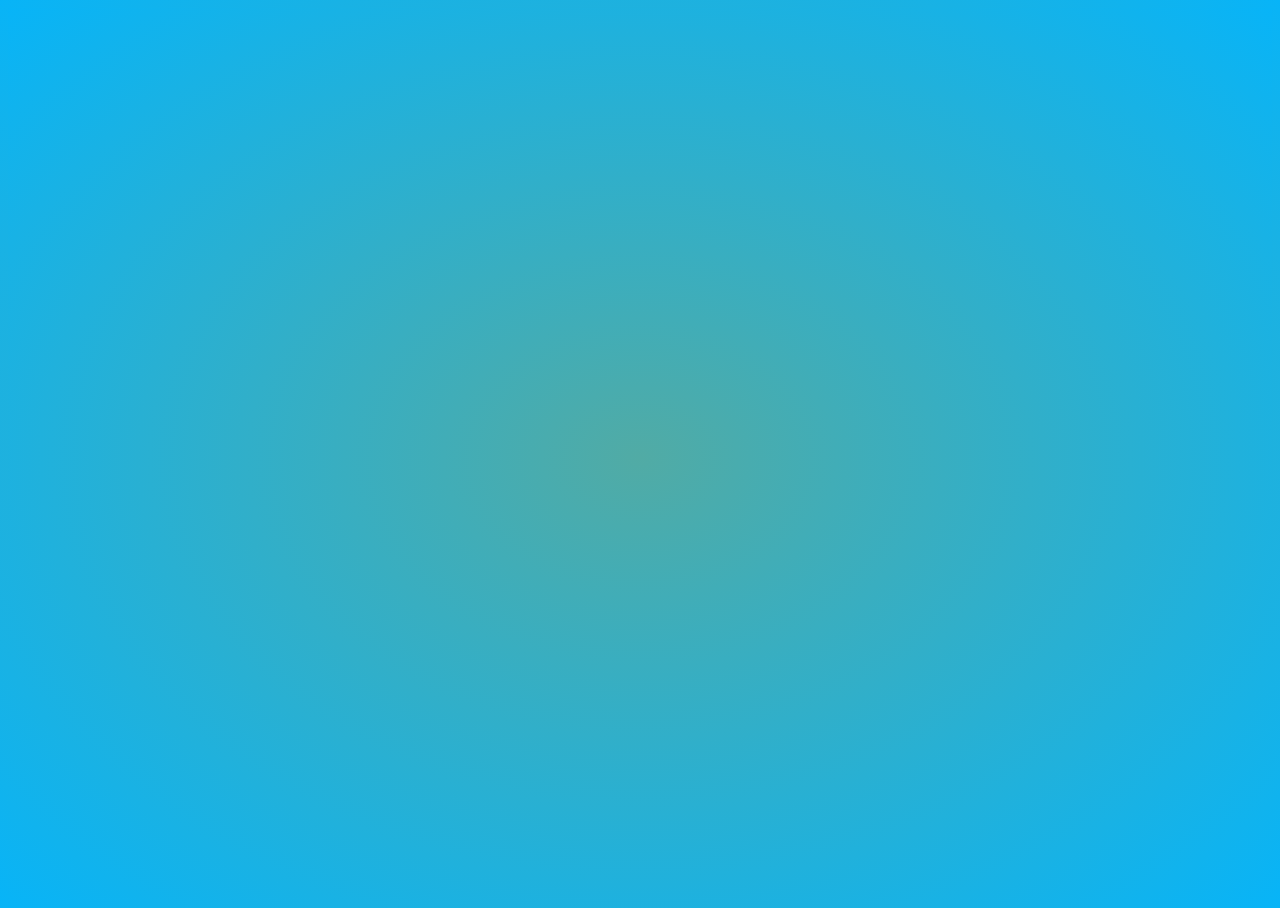
<file: facebook.html>
<!DOCTYPE html>
<html>
<head>
<title>Facebook Login JavaScript Example</title>
<meta charset="UTF-8">
</head>
<body>
	
		

<script>

   // This is called with the results from from FB.getLoginStatus().
  function statusChangeCallback(response) {
    console.log('statusChangeCallback');
    console.log(response);
    // The response object is returned with a status field that lets the
    // app know the current login status of the person.
    // Full docs on the response object can be found in the documentation
    // for FB.getLoginStatus().
    if (response.status === 'connected') {
      // Logged into your app and Facebook.
      testAPI();
    } else if (response.status === 'not_authorized') {
      // The person is logged into Facebook, but not your app.
      document.getElementById('status').innerHTML = 'Please log ' +
        'into this app.';
    } else {
      // The person is not logged into Facebook, so we're not sure if
      // they are logged into this app or not.
      document.getElementById('status').innerHTML = 'Please log ' +
        'into Facebook.';
    }
  }

  // This function is called when someone finishes with the Login
  // Button.  See the onlogin handler attached to it in the sample
  // code below.
  function checkLoginState() {
    FB.getLoginStatus(function(response) {
      statusChangeCallback(response);
    });
  }

  window.fbAsyncInit = function() {
  FB.init({
    appId      : '1003647579699056',
    cookie     : true,  // enable cookies to allow the server to access 
                        // the session
    xfbml      : true,  // parse social plugins on this page
    version    : 'v2.2' // use version 2.2
  });

  // Now that we've initialized the JavaScript SDK, we call 
  // FB.getLoginStatus().  This function gets the state of the
  // person visiting this page and can return one of three states to
  // the callback you provide.  They can be:
  //
  // 1. Logged into your app ('connected')
  // 2. Logged into Facebook, but not your app ('not_authorized')
  // 3. Not logged into Facebook and can't tell if they are logged into
  //    your app or not.
  //
  // These three cases are handled in the callback function.

  FB.getLoginStatus(function(response) {
    statusChangeCallback(response);
  });

  };

  // Load the SDK asynchronously
  (function(d, s, id) {
    var js, fjs = d.getElementsByTagName(s)[0];
    if (d.getElementById(id)) return;
    js = d.createElement(s); js.id = id;
    js.src = "//connect.facebook.net/en_US/sdk.js";
    fjs.parentNode.insertBefore(js, fjs);
  }(document, 'script', 'facebook-jssdk'));

  // Here we run a very simple test of the Graph API after login is
  // successful.  See statusChangeCallback() for when this call is made.
  function testAPI() {
    console.log('Welcome!  Fetching your information.... ');
    FB.api('/me', function(response) {
      console.log('Successful login for: ' + response.name);
      document.getElementById('status').innerHTML =
        'Thanks for logging in, ' + response.name + '!';
		window.location.href="home.html";
		
    });
  }

</script>


<fb:login-button scope="public_profile,email" onlogin="checkLoginState();">
</fb:login-button>


<div id="status">
</div>
   



 <style>
		html, body{
			background: radial-gradient(#51ABA5, #08B4F7);
			font-family: 'Open Sans', sans-serif;
			color: blue;
			display: flex;
			width: 100%;
			height: 100%;
		}
		
		#pageLogin{
			background-color: raduis-gradient( );
			width: 400px;
			height: auto;
			margin-top: auto;
			margin-bottom: auto;
			padding: 10px;
			border-radius: 10px;
			background-repeat: no-repeat;
			box-shadow: 0px 0px 15px #888888;
		}
		
		.form-control, hr{
			margin-top: 10px;
			margin-bottom: 20px;
			width: 250px;
			margin-left: auto;
			margin-right: auto;
			display: block;
		}
		
		button{
			margin-top: 2%;
		}
		
		#imglogo{
			width: 100px;
			margin-top: 20px;
			margin-left: auto;
			margin-right: auto;
			display: block;
		}
		
		#frmHeader{
			color: white;
			font-weight: bold;
		}
		h2{
			font-size: 20px;
		}
		h4{
			font-size: 16px;
		}
		@media(max-width: 768px){
		#pageLogin{
			width: 80%;
		}
		.form-control, hr{
			width: 200px;
		}
		}
		
		@media(max-width: 768px){
		#imglogo{
			width: 120px;
		}
		}
	</style>

</body>
</html>
</file>
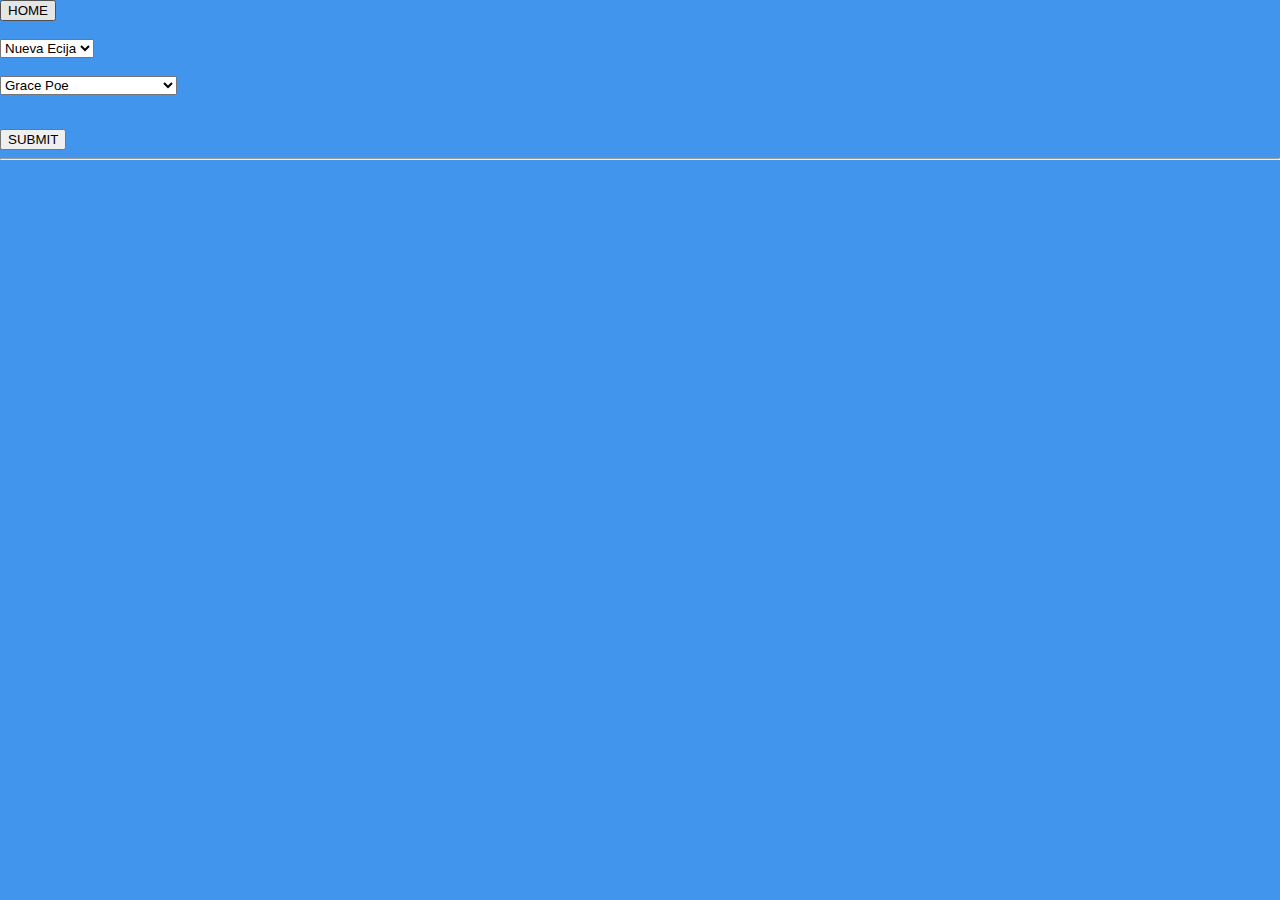
<file: pie.html>
<html>
  <head>
    <script type="text/javascript" src="https://www.google.com/jsapi"></script>
    <script type="text/javascript">
      google.load("visualization", "1", {packages:["corechart"]});
      google.setOnLoadCallback(drawChart);
      function drawChart() {

        var data = google.visualization.arrayToDataTable([
          ['Task', 'Hours per Day'],
		  ['Grace Poe',     13],
          ['Mar Roxas',     11],
          ['Jejomar Binay',      9],
          ['Antonio Rellianes',  2],
          ['Panfillo Lacson', 2],
          ['Rodrigo Duterte',    7],
		  ['Francis Escudero',     11],
          ['Alan Peter Cayetano',      2],
          ['Miriam Defensor Santiago',  2],
          ['Ferdinand Marcos Jr.', 2],
          ['Gilberto Teodoro',    7]
		  
        ]);

        var options = {
          title: 'My President'
        };

        var chart = new google.visualization.PieChart(document.getElementById('piechart'));

        chart.draw(data, options);
      }
    </script>
	<script>
	$(document).ready(function(){
	console.log("The Jquery Works");
	$.ajax({
      		type:'GET',
      		url:'displaygrade.php',
      		dataType: "html",  
      		data: {},
      			success:function(data) {
        			if(data) {   
            				$('#divDisplay').html(data);
        			} else {
      				}
    		}
   	});
		
	$('#btnSubmit').click(function(){
		$.ajax({
      		type:'POST',
      		url:'addgrade.php',
      		dataType: "html",  
      		data: $('#frmAddGrade').serialize(),
      			success:function(data) {
        			if(data) {   
            				alert(data);
        			} else {
      				}
    		}
   		});
	});
});
</script>
<style>

body {
   background-color: #4295EC
}
	html, body {
	height: 100%;
	width:100%;
	margin: 0;
	padding: 0;
	}
	#map {
	height: 100%;
	width:100%;
	}
	#floating-panel {
	position: absolute;
	top: 10px;
	left: 25%;
	z-index: 5;
	background-color: #fff;
	padding: 5px;
	border: 1px solid #999;
	text-align: center;
	font-family: 'Roboto','sans-serif';
	line-height: 30px;
	padding-left: 10px;
	}

	#floating-panel {
	background-color: #fff;
	border: 1px solid #999;
	left: 25%;
	padding: 5px;
	position: absolute;
	top: 10px;
	z-index: 5;
	}
    </style>
  </head>
  <body>
  <a href="home.html" ><button class="btn btn-info btn-lg btn-block">HOME</button></a><br><br>
 
  		<form id="frmAddGrade">
		<select id='txtprovince' name='txtprovince' /><br/>
							<option>Nueva Ecija</option>
							<option>Bataan</option>
							<option>Bulacan</option>
							<option>Zambales</option>
							<option>Pampanga</option>
							<option>Aurora</option>
							<option>Tarlac</option>
			</select><br> <br>
		<select id='txtpresident' name='txtpresident' /><br/>
								<option>Grace Poe</option>
								<option>Mar Roxas</option>
								<option>Jejomar Binay</option>
								<option>Antonio Rellianes</option>
								<option>Panfillo Lacson</option>
								<option>Rodrigo Duterte</option>
								<option>Francis Escudero</option>
								<option>Alan Peter Cayetano</option>
								<option>Miriam Defensor Santiago</option>
								<option>Ferdinand Marcos Jr.</option>
								<option>Gilberto Teodoro</option>
		</select>  
	</form><br/>
	<button id="btnSubmit">SUBMIT</button>
	
	<hr/>
    <div id="piechart" style="width: 550px; height: 500px;"></div>
  </body>
</html>
</file>
